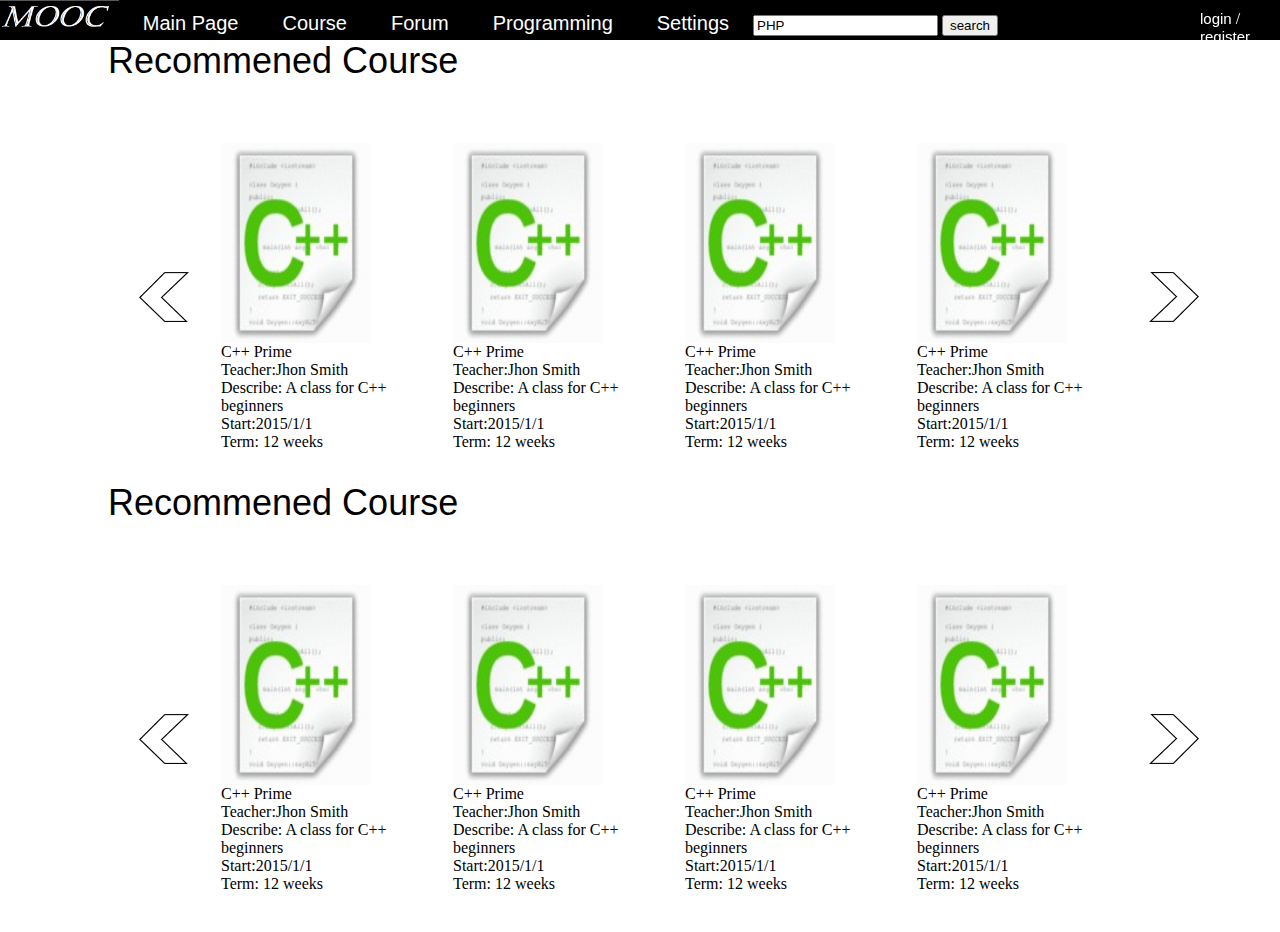
<file: index.htm>
<html>
	<head>
		<title>My Mooc</title>
		<script src="http://libs.baidu.com/jquery/2.0.0/jquery.min.js"></script>
		<link rel="stylesheet" type="text/css" href="css/index.css"/>
        <link rel="stylesheet" type="text/css" href="css/normal.css"/>
		<meta http-equiv="Content-Type" content="text/html; charset=gb2312"> 
        <script src="js/normal.js"></script>
	</head>
<body>
		<div id="topbar">
			<img class="logo" src="img/logo.png" height="30"/>
         <a href="index.htm" class="text">Main Page</a>
         <a href="#" class="text">Course</a> 
			<a href="#" class="text">Forum</a>  
			<a href="#" class="text">Programming</a>  
			<a href="#" class="text">Settings</a>
			<input type="text" name="searchtext" id="searchtext" value="PHP" />
			<button id="search_submit">search</button>
			<logininfo>		
			<a href="javascript:logininfo()" class="login">login</a>
			<pp style="color: #FFF;">/</pp>
			<a href="register.htm" class="login">register</a>
			</logininfo>
		</div>
        <div id="loginpage" align="center">
        <div id="loginwindow">
        <table>
        	<td align="left">
        	<form method="post" name="login_report" action="#">
            <div>
        	<label><h1>Login</h1></label>
            <label>Username:</label><br><input name="username" type="text"></div>
            <div>
            <label>Password:</label><br><input name="password" type="password"></div>
            <div>
            <label>Remenber me?:</label><input name="rememberme" type="checkbox"></div>
            <input type="submit" value="login">
            <button onclick="closelogin()">register</button>
            </form>
            </td>
        </table>
        </div>
        </div>
       
       
        
		<div id="main">
        <!--
        һ��table��һ���Ƽ��γ̼���
        -->
				<table class="recommened" border="0" cellspacing="30px">
                <tr><span class="subtitle">Recommened Course</span></tr>
                 <td class="arrow" align="center">
                <img src="img/left_arrow.jpg" width="50" height="50"/>
                </td>
				<td class="course_describe">
                	<img src="img/CppPrime.jpg" width="150" height="200"/><br>
                    C++ Prime<br>
                    Teacher:Jhon Smith<br>
                    Describe: A class for C++ beginners<br>
                    Start:2015/1/1<br>
                    Term: 12 weeks<br>
                </td>
                <td class="course_describe">
                	<img src="img/CppPrime.jpg" width="150" height="200"/><br>
                    C++ Prime<br>
                    Teacher:Jhon Smith<br>
                    Describe: A class for C++ beginners<br>
                    Start:2015/1/1<br>
                    Term: 12 weeks<br>
                </td>
                <td class="course_describe">
                	<img src="img/CppPrime.jpg" width="150" height="200"/><br>
                    C++ Prime<br>
                    Teacher:Jhon Smith<br>
                    Describe: A class for C++ beginners<br>
                    Start:2015/1/1<br>
                    Term: 12 weeks<br>
                </td>
                <td class="course_describe">
                	<img src="img/CppPrime.jpg" width="150" height="200"/><br>
                    C++ Prime<br>
                    Teacher:Jhon Smith<br>
                    Describe: A class for C++ beginners<br>
                    Start:2015/1/1<br>
                    Term: 12 weeks<br>
                </td>
                <td class="arrow" align="center">
                <img src="img/right_arow.jpg" width="50" height="50"/>
                </td>
		        </table>
                
                <table class="recommened" border="0" cellspacing="30px">
                <tr><span class="subtitle">Recommened Course</span></tr>
                 <td class="arrow" align="center">
                <img src="img/left_arrow.jpg" width="50" height="50"/>
                </td>
				<td class="course_describe">
                	<img src="img/CppPrime.jpg" width="150" height="200"/><br>
                    C++ Prime<br>
                    Teacher:Jhon Smith<br>
                    Describe: A class for C++ beginners<br>
                    Start:2015/1/1<br>
                    Term: 12 weeks<br>
                </td>
                <td class="course_describe">
                	<img src="img/CppPrime.jpg" width="150" height="200"/><br>
                    C++ Prime<br>
                    Teacher:Jhon Smith<br>
                    Describe: A class for C++ beginners<br>
                    Start:2015/1/1<br>
                    Term: 12 weeks<br>
                </td>
                <td class="course_describe">
                	<img src="img/CppPrime.jpg" width="150" height="200"/><br>
                    C++ Prime<br>
                    Teacher:Jhon Smith<br>
                    Describe: A class for C++ beginners<br>
                    Start:2015/1/1<br>
                    Term: 12 weeks<br>
                </td>
                <td class="course_describe">
                	<img src="img/CppPrime.jpg" width="150" height="200"/><br>
                    C++ Prime<br>
                    Teacher:Jhon Smith<br>
                    Describe: A class for C++ beginners<br>
                    Start:2015/1/1<br>
                    Term: 12 weeks<br>
                </td>
                <td class="arrow" align="center">
                <img src="img/right_arow.jpg" width="50" height="50"/>
                </td>
		        </table>
        </div>
	</body>
</html>
</file>
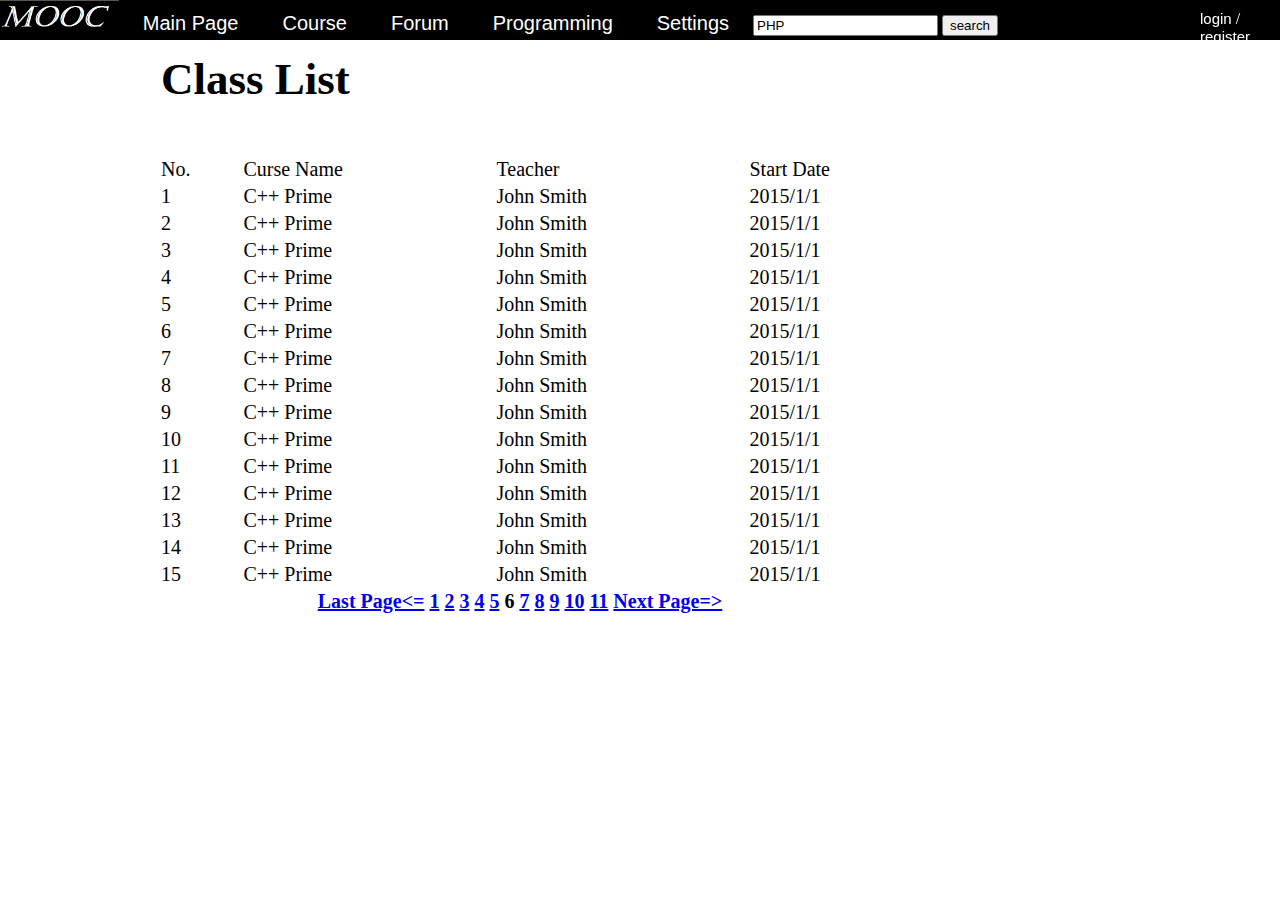
<file: course.html>
<html>
	<head>
		<title>My Mooc</title>
		<script src="http://libs.baidu.com/jquery/2.0.0/jquery.min.js"></script>
		<link rel="stylesheet" type="text/css" href="/css/course.css"/>
        <link rel="stylesheet" type="text/css" href="/css/normal.css"/>
		<meta http-equiv="Content-Type" content="text/html; charset=gb2312"> 
        <script src="/js/normal.js"></script>
	</head>
<body>
		<div id="topbar">
			<img class="logo" src="/img/logo.png" height="30"/>
         <a href="/index.htm" class="text">Main Page</a>
         <a href="#" class="text">Course</a> 
			<a href="#" class="text">Forum</a>  
			<a href="#" class="text">Programming</a>  
			<a href="#" class="text">Settings</a>
			<input type="text" name="searchtext" id="searchtext" value="PHP" />
			<button id="search_submit">search</button>
			<logininfo>		
			<a href="javascript:logininfo()" class="login">login</a>
			<pp style="color: #FFF;">/</pp>
			<a href="" class="login">register</a>
			</logininfo>
		</div>
       <div id="loginpage" align="center">
        <div id="loginwindow">
        <table>
        	<td align="left">
        	<form method="post" name="login_report" action="#">
            <div>
        	<label><h1>Login</h1></label>
            <label>Username:</label><br><input name="username" type="text"></div>
            <div>
            <label>Password:</label><br><input name="password" type="password"></div>
            <div>
            <label>Remenber me?:</label><input name="rememberme" type="checkbox"></div>
            <input type="submit" value="login">
            <button onClick="closelogin()">cancel</button>
            </form>
            </td>
        </table>
        </div>
        </div>
<div id="main" style="margin: 50px;">
	<table class="classlist">
		<th colspan="4">
		<span class="subtitle" style="float: left;font-size: 45px;">Class List</span>
		</th>
		<tr>
		<td width="20px">No.</td><td width="200px">Curse Name</td><td width="200px">Teacher</td><td>Start Date</td>
		</tr>
		<tr>
		<td>1</td><td> C++ Prime</td><td>John Smith</td><td>2015/1/1</td>
		</tr>
		<tr>
		<td>2</td><td> C++ Prime</td><td>John Smith</td><td>2015/1/1</td>
		</tr>
		<tr>
		<td>3</td><td> C++ Prime</td><td>John Smith</td><td>2015/1/1</td>
		</tr>
		<tr>
		<td>4</td><td> C++ Prime</td><td>John Smith</td><td>2015/1/1</td>
		</tr>
		<tr>
		<td>5</td><td> C++ Prime</td><td>John Smith</td><td>2015/1/1</td>
		</tr>
		<tr>
		<td>6</td><td> C++ Prime</td><td>John Smith</td><td>2015/1/1</td>
		</tr>
		<tr>
		<td>7</td><td> C++ Prime</td><td>John Smith</td><td>2015/1/1</td>
		</tr>
		<tr>
		<td>8</td><td> C++ Prime</td><td>John Smith</td><td>2015/1/1</td>
		</tr>
		<tr>
		<td>9</td><td> C++ Prime</td><td>John Smith</td><td>2015/1/1</td>
		</tr>
		<tr>
		<td>10</td><td> C++ Prime</td><td>John Smith</td><td>2015/1/1</td>
		</tr>
		<tr>
		<td>11</td><td> C++ Prime</td><td>John Smith</td><td>2015/1/1</td>
		</tr>
		<tr>
		<td>12</td><td> C++ Prime</td><td>John Smith</td><td>2015/1/1</td>
		</tr>
		<tr>
		<td>13</td><td> C++ Prime</td><td>John Smith</td><td>2015/1/1</td>
		</tr>
		<tr>
		<td>14</td><td> C++ Prime</td><td>John Smith</td><td>2015/1/1</td>
		</tr>
		<tr>
		<td>15</td><td> C++ Prime</td><td>John Smith</td><td>2015/1/1</td>
		</tr>
		</tr>
		<th colspan="4">
		<a href="#">Last Page<=</a>
		<a href="#">1</a>
		<a href="#">2</a>
		<a href="#">3</a>
		<a href="#">4</a>
		<a href="#">5</a>
		<a>6</a>
		<a href="#">7</a>
		<a href="#">8</a>
		<a href="#">9</a>
		<a href="#">10</a>
		<a href="#">11</a>
		<a href="#">Next Page=></a>
		</th>
	</table>
</div>
</body>
</html>
</file>
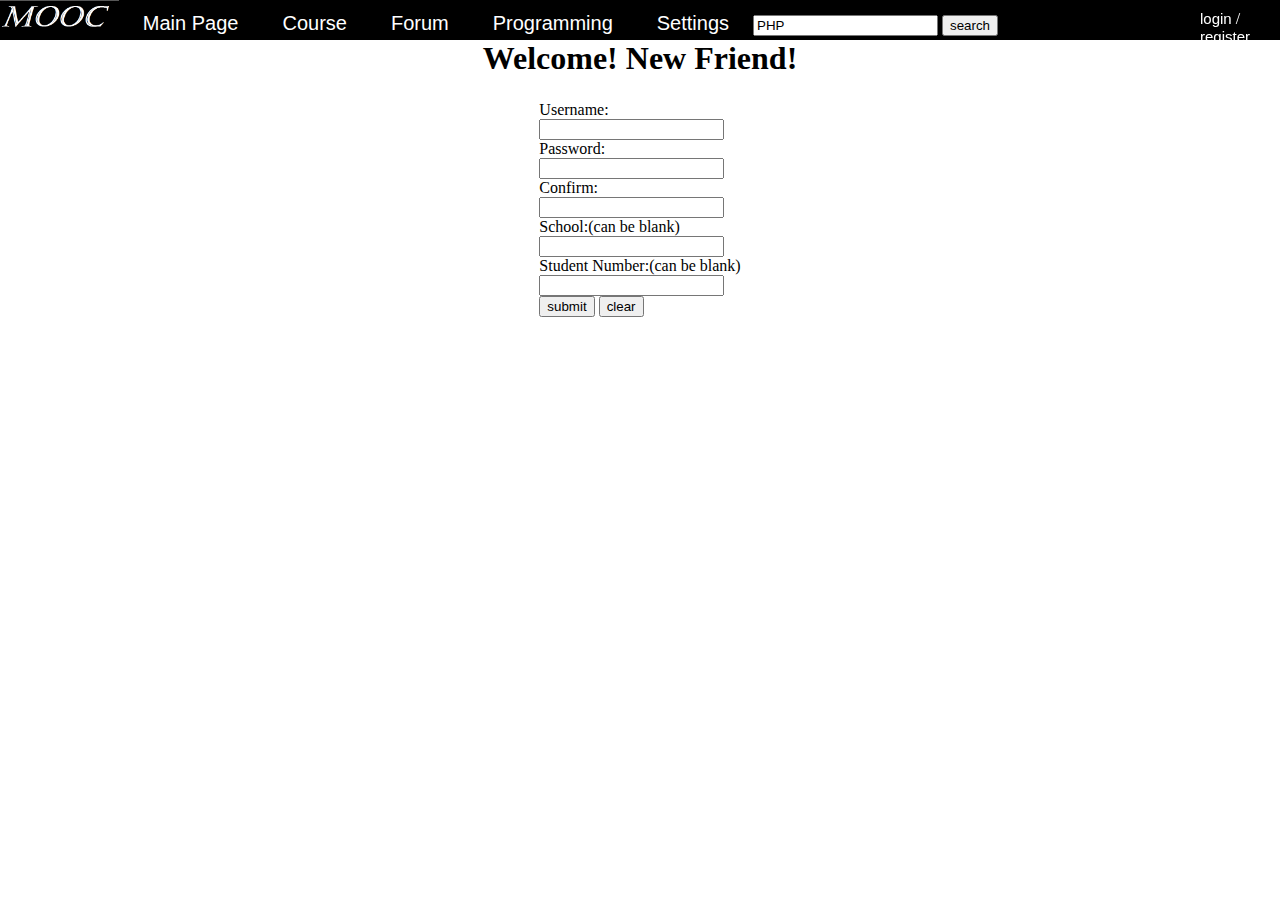
<file: register.htm>
<html>
	<head>
		<title>My Mooc</title>
		<script src="http://libs.baidu.com/jquery/2.0.0/jquery.min.js"></script>
		<link rel="stylesheet" type="text/css" href="css/register.css"/>
        <link rel="stylesheet" type="text/css" href="css/normal.css"/>
		<meta http-equiv="Content-Type" content="text/html; charset=gb2312"> 
        <script src="js/normal.js"></script>
	</head>
<body>
		<div id="topbar">
			<img class="logo" src="img/logo.png" height="30"/>
         <a href="index.htm" class="text">Main Page</a>
         <a href="#" class="text">Course</a> 
			<a href="#" class="text">Forum</a>  
			<a href="#" class="text">Programming</a>  
			<a href="#" class="text">Settings</a>
			<input type="text" name="searchtext" id="searchtext" value="PHP" />
			<button id="search_submit">search</button>
			<logininfo>		
			<a href="javascript:logininfo()" class="login">login</a>
			<pp style="color: #FFF;">/</pp>
			<a href="" class="login">register</a>
			</logininfo>
		</div>
       <div id="loginpage" align="center">
        <div id="loginwindow">
        <table>
        	<td align="left">
        	<form method="post" name="login_report" action="#">
            <div>
        	<label><h1>Login</h1></label>
            <label>Username:</label><br><input name="username" type="text"></div>
            <div>
            <label>Password:</label><br><input name="password" type="password"></div>
            <div>
            <label>Remenber me?:</label><input name="rememberme" type="checkbox"></div>
            <input type="submit" value="login">
            <button onClick="closelogin()">cancel</button>
            </form>
            </td>
        </table>
        </div>
        </div>
<div id="main" align="center">
			<label><h1>Welcome! New Friend!</h1></label>
<table align="center">
			<td align="left">
        	<form action="#" name="register_report" method="post">
                <div>
	         	<label>Username:</label><br><input type="text" name="username">
            	</div>
                <div>
                <label>Password:</label><br><input type="password" name="password">
                </div>
                <div>
                <label>Confirm:</label><br><input type="password" name="confirm">
                </div>
                <div>
                <label>School:(can be blank)</label><br><input type="text" name="school">
                </div>
                <div>
                <label>Student Number:(can be blank)</label><br><input type="text" name="username">
                </div>
                <input type="submit" name="submit" value="submit">
                <input type="button" name="clear" value="clear">
			</form>
            </td>
</table>
</div>
</body>
</html>
</file>
<file: css/index.css>
.recommened{
	position:relative;
	left:100px;
}
.course_describe{
	width:200px;
}
.subtitle {
	font-size:36px;
	font-family: Arial, Helvetica, sans-serif;
	position:relative;
	left:100px;
}
</file>
<file: css/normal.css>
#topbar{
	z-index: 1000;
	position: fixed;
	left: 0;
	top: 0;
	width: 1400;
	height:20;
	background-color: black;
	margin: 0;
	padding-bottom:20px;
	//alpha	opacity:0.8;
}
#topbar a:link{
	color:#FFF;
	text-decoration:none; 
}
#topbar a:visited{
	color:#FFF;
	text-decoration:none; 
}
#topbar a:active{
	color:#FFF;
	text-decoration:none; 
}
#topbar a:hover{
	color:#FFF;
	text-decoration:none;
}
#topbar .text{
	font-family:Arial, Helvetica, sans-serif;
	font-size: 20px;
	margin:20px;
}
#topbar .login{
	font-family:Arial, Helvetica, sans-serif;
	font-size: 15px;
}
#main{
	z-index: 1;
	margin-top: 40;
}
logininfo{
	position: fixed;
	top: 10px;
	left: 1200px;
}
#loginpage{
	display:none;
	z-index:99;
	position: fixed;
	top:0;
	left:0%;
	width:100%;
	height:100%;
	background-color:black;
	opacity:0.9;
}
#loginwindow{
	z-index:99;
	position: relative;
	top:100;	
}
#loginwindow label{
	color: white;
}
</file>
<file: css/course.css>
.classlist{
	position: relative;
	left: 100px;
}
.classlist th{
	padding-bottom: 50px;
}
.classlist tr{
	font-size: 20px;
	padding: 20px;
}
.classlist tr td{
	padding-right: 50px;
}
.classlist th a{
	font-family: "arial, helvetica, sans-serif";
}
</file>
<file: css/register.css>
/* CSS Document */

#register_report{
	
}
#register_report div{
	width:300px;
}
#register_report label{
	text-align:right;
	float:left;
}
</file>
